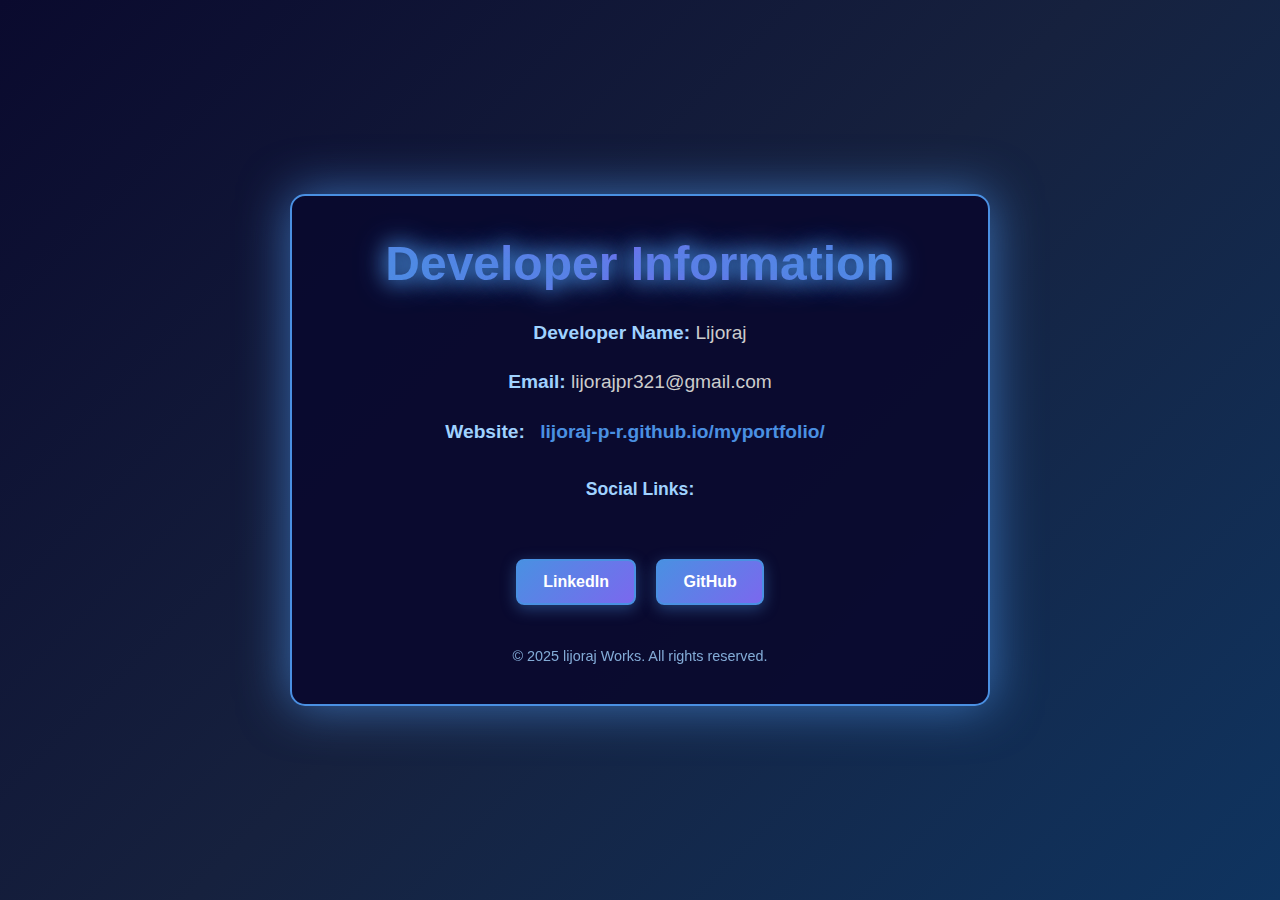
<file: AboutDev.html>
<!DOCTYPE html>
<html lang="en">
<head>
    <meta charset="UTF-8">
    <meta name="viewport" content="width=device-width, initial-scale=1.0">
    <title>Developer Info</title>
    <link rel="icon" type="image/x-icon" href="favicon_io/favicon.ico">
    <link rel="icon" type="image/png" sizes="32x32" href="favicon_io/favicon-32x32.png">
    <link rel="icon" type="image/png" sizes="16x16" href="favicon_io/favicon-16x16.png">
    <link rel="apple-touch-icon" sizes="180x180" href="favicon_io/apple-touch-icon.png">
    <link rel="manifest" href="favicon_io/site.webmanifest">

    <style>
        * {
            margin: 0;
            padding: 0;
            box-sizing: border-box;
        }

        body {
            font-family: 'Arial', sans-serif;
            background: linear-gradient(135deg, #0a0a2e 0%, #16213e 50%, #0f3460 100%);
            color: #fff;
            min-height: 100vh;
            display: flex;
            justify-content: center;
            align-items: center;
            padding: 40px 20px;
        }

        /* ---- Container ---- */
        .container {
            max-width: 700px;
            width: 100%;
            background: rgba(10, 10, 46, 0.95);
            padding: 40px;
            border-radius: 15px;
            border: 2px solid #4a90e2;
            box-shadow: 0 0 50px rgba(74, 144, 226, 0.7);
            text-align: center;
        }

        h1 {
            font-size: 3em;
            margin-bottom: 25px;
            text-shadow: 0 0 20px #4a90e2, 0 0 30px #4a90e2;
            background: linear-gradient(45deg, #4a90e2, #7b68ee, #4a90e2);
            -webkit-background-clip: text;
            -webkit-text-fill-color: transparent;
            background-clip: text;
        }

        .info {
            font-size: 1.2em;
            margin: 15px 0;
            color: #ccc;
            line-height: 1.8;
        }

        .info strong {
            color: #a0d2ff;
        }

        /* ---- Links ---- */
        a {
            color: #4a90e2;
            text-decoration: none;
            margin: 10px;
            font-weight: bold;
            transition: all 0.3s ease;
        }

        a:hover {
            color: #7b68ee;
            text-shadow: 0 0 10px #4a90e2;
        }

        /* ---- Social Links ---- */
        .social {
            margin: 30px 0 35px;
        }

        .social strong {
            display: block;
            margin-bottom: 15px;
            color: #a0d2ff;
            font-size: 1.1em;
        }

        .social a {
            display: inline-block;
            padding: 12px 25px;
            border-radius: 8px;
            border: 2px solid #4a90e2;
            background: linear-gradient(135deg, #4a90e2, #7b68ee);
            color: white;
            margin: 8px;
            transition: all 0.3s ease;
            box-shadow: 0 4px 15px rgba(74, 144, 226, 0.4);
        }

        .social a:hover {
            transform: translateY(-2px);
            box-shadow: 0 6px 20px rgba(74, 144, 226, 0.6);
            background: linear-gradient(135deg, #5ba0f2, #8b78fe);
        }

        /* ---- Footer ---- */
        .footer {
            margin-top: 30px;
            font-size: 0.9rem;
            color: #a0d2ff;
            opacity: 0.8;
        }

        /* Responsive Design */
        @media (max-width: 768px) {
            .container {
                padding: 30px 20px;
            }

            h1 {
                font-size: 2.5em;
            }

            .info {
                font-size: 1em;
            }

            .social a {
                display: block;
                margin: 10px auto;
                max-width: 200px;
            }
        }
    </style>
</head>

<body>
    <div class="container">
        <h1>Developer Information</h1>

        <p class="info"><strong>Developer Name:</strong> Lijoraj</p>
        <p class="info"><strong>Email:</strong> lijorajpr321@gmail.com</p>
        <p class="info">
            <strong>Website:</strong>
            <a href="https://lijoraj-p-r.github.io/myportfolio/" target="_blank">
                lijoraj-p-r.github.io/myportfolio/
            </a>
        </p>

        <div class="social">
            <strong>Social Links:</strong><br><br>
            <a href="https://www.linkedin.com/in/lijoraj-p-r" target="_blank">LinkedIn</a>
            <a href="https://github.com/lijoraj-p-r" target="_blank">GitHub</a>
        </div>

        <div class="footer">
            © 2025 lijoraj Works. All rights reserved.
        </div>
    </div>
</body>
</html>
</file>
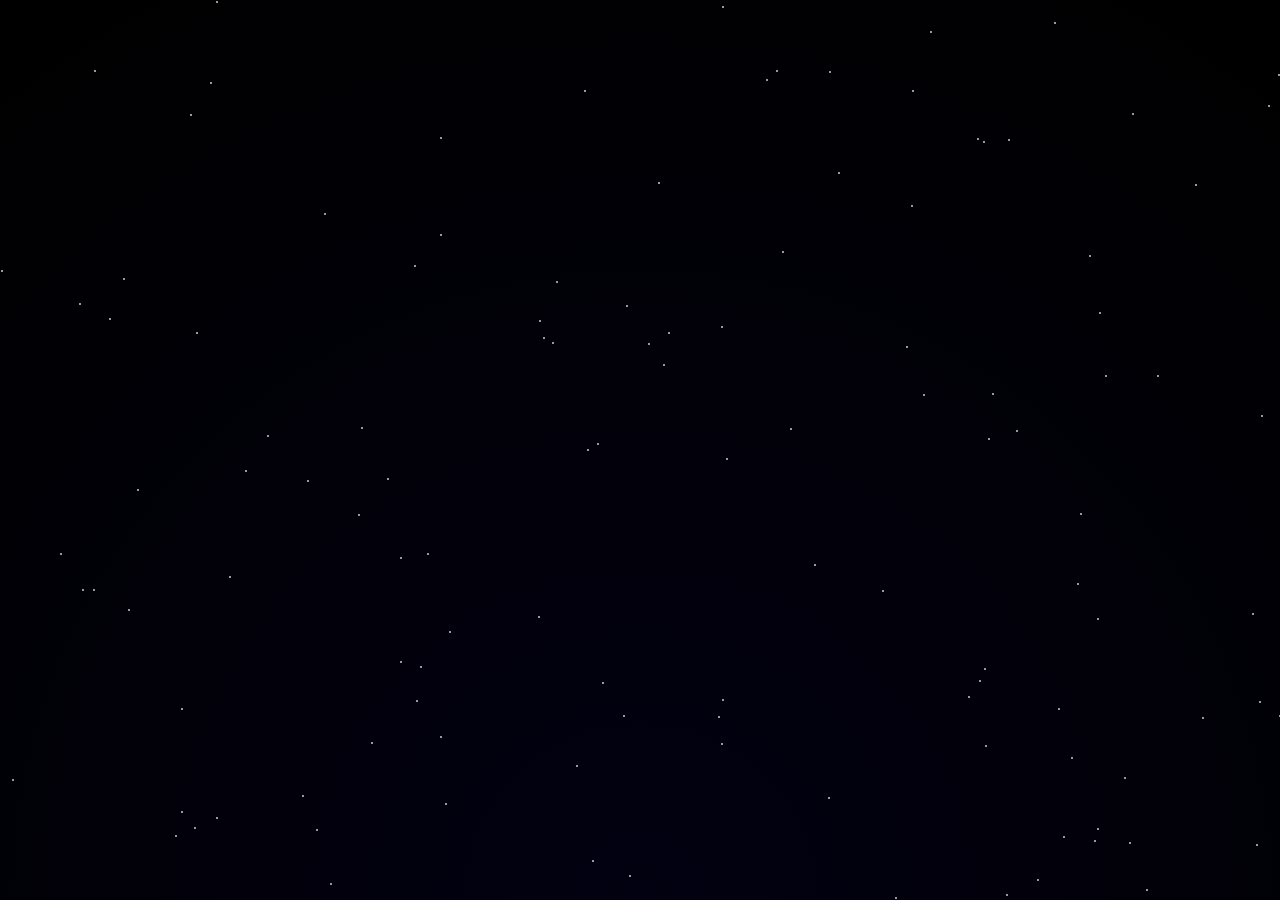
<file: Meteroid.html>
<!DOCTYPE html>
<html lang="en">
<head>
<meta charset="UTF-8">
<title>Meteor Shower</title>
<style>
    body {
        margin: 0;
        overflow: hidden;
        height: 100vh;
        background: radial-gradient(circle at bottom, #020111, #000000);
    }

    .meteor {
        position: absolute;
        width: 3px;
        height: 140px;
        background: linear-gradient(to bottom, rgba(255,255,255,1), rgba(255,255,255,0));
        transform-origin: top;
        filter: blur(1.2px);
        box-shadow: 0 0 12px rgba(255,255,255,0.6), 0 0 30px rgba(255,255,255,0.4);
        opacity: 0;
        pointer-events: none;
    }

    .star {
        position: absolute;
        width: 2px;
        height: 2px;
        background: white;
        border-radius: 50%;
        opacity: 0.8;
    }
</style>
</head>
<body>

<script>
// ---------- Create stars ----------
for (let i = 0; i < 120; i++) {
    const star = document.createElement("div");
    star.className = "star";
    star.style.left = Math.random() * window.innerWidth + "px";
    star.style.top = Math.random() * window.innerHeight + "px";
    document.body.appendChild(star);
}

// ---------- Meteor class ----------
class Meteor {
    constructor() {
        this.el = document.createElement("div");
        this.el.className = "meteor";
        document.body.appendChild(this.el);

        // Start randomly along the top edge (top-left to top-right)
        this.x = Math.random() * window.innerWidth;
        this.y = -100;

        // Velocity (diagonal downward, slightly randomized for natural effect)
        this.vx = -1.5 + Math.random() * 3; // can go left or right
        this.vy = 2 + Math.random() * 3;    // downward

        // Gravity smooth ramp
        this.gravity = 0.01;
        this.maxGravity = 0.08;
        this.drag = 0.995;

        // Fade-in
        this.opacity = 0;

        this.update();
    }

    update() {
        // Gradually increase gravity
        if (this.gravity < this.maxGravity) {
            this.gravity += 0.0005;
        }

        // Apply physics
        this.vy += this.gravity;
        this.vx *= this.drag;
        this.vy *= this.drag;

        // Update position
        this.x += this.vx;
        this.y += this.vy;

        // Rotation angle along trajectory
        const angle = Math.atan2(this.vy, this.vx) * 180 / Math.PI + 90;

        // Smooth fade-in
        if (this.opacity < 1) this.opacity += 0.02;
        this.el.style.opacity = this.opacity;

        // Apply transform
        this.el.style.transform = `translate(${this.x}px, ${this.y}px) rotate(${angle}deg)`;

        // Remove if off-screen
        if (this.y < window.innerHeight + 200 && this.x > -200 && this.x < window.innerWidth + 200) {
            requestAnimationFrame(this.update.bind(this));
        } else {
            this.el.remove();
        }
    }
}

// ---------- Spawn meteors ----------
setInterval(() => {
    new Meteor();
}, 600);
</script>

</body>
</html>
</file>
